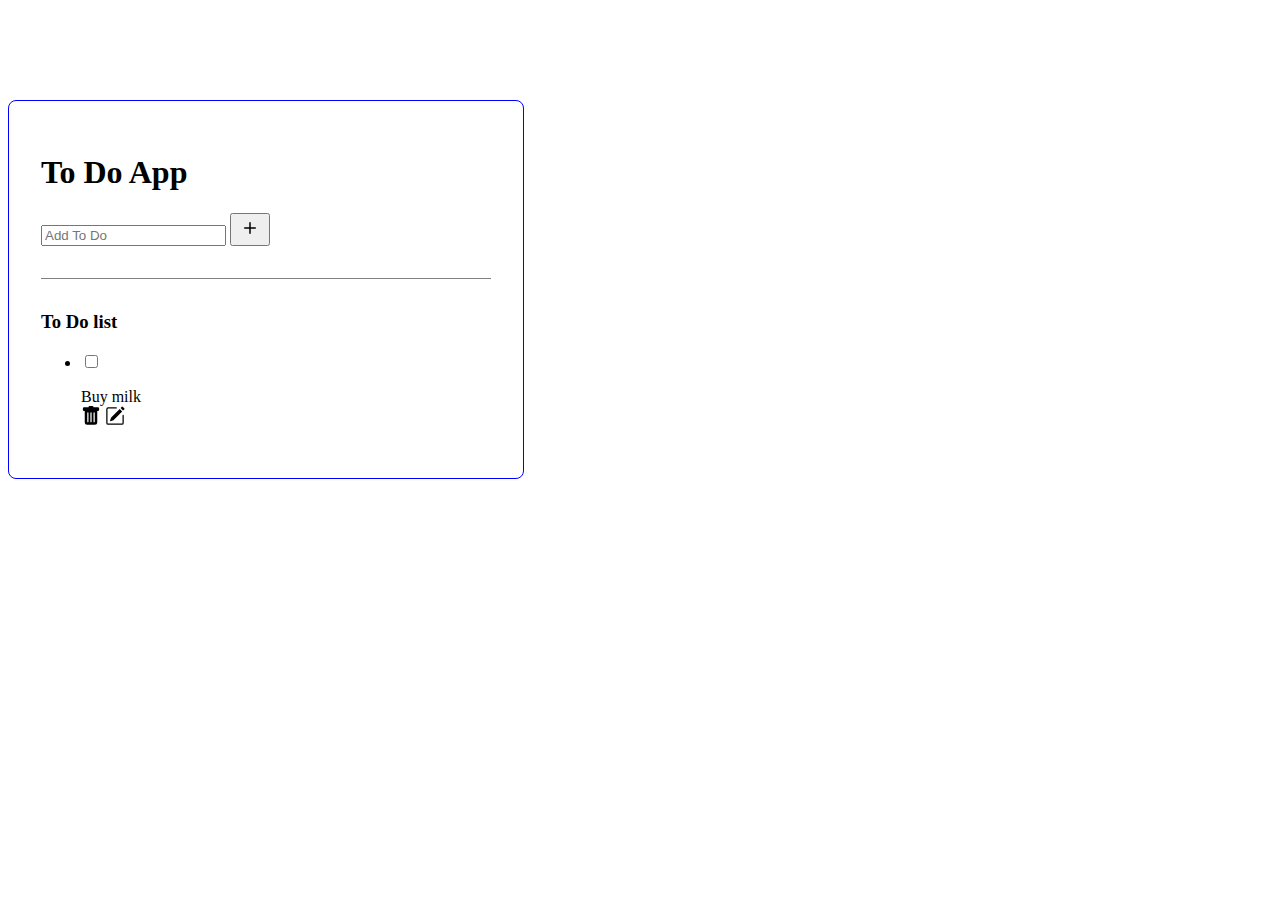
<file: index.html>
<!DOCTYPE html>
<html lang="en">
    <head></head>
        <meta charset="UTF-8">
        <meta http-equiv="X-UA-Compatible" content="IE=edge">
        <meta name="viewport" content="width=device-width,inital-scale=1.0">
        <link href="https://cdn.jsdelivr.net/npm/bootstrap@5.2.0-beta1/dist/css/bootstrap.min.css" rel="stylesheet" integrity="sha384-0evHe/X+R7YkIZDRvuzKMRqM+OrBnVFBL6DOitfPri4tjfHxaWutUpFmBp4vmVor" crossorigin="anonymous">
        <script src="https://cdn.jsdelivr.net/npm/bootstrap@5.2.0-beta1/dist/js/bootstrap.bundle.min.js" integrity="sha384-pprn3073KE6tl6bjs2QrFaJGz5/SUsLqktiwsUTF55Jfv3qYSDhgCecCxMW52nD2" crossorigin="anonymous"></script>
        <link rel="stylesheet" href="./style.css">
        <script src="./main.js" defer></script>
        <title>Do To App List</title>
    </head>
    <body>
        <main class="container mt-4">
          
        <h1>To Do App</h1>
        <form class="d-flex justify-content-start">
             <label for="add-todo" aria-label="Add to do"></label>
            <input id="add-todo" class="form-control" type="text" placeholder="Add To Do" aria-label="add to do">
            <button type="button" id="add-todo-btn" class="btn btn-primary ms-3 ">
                <svg xmlns="http://www.w3.org/2000/svg" width="24" height="24" fill="currentColor" class="bi bi-plus" viewBox="0 0 16 16">
    <path d="M8 4a.5.5 0 0 1 .5.5v3h3a.5.5 0 0 1 0 1h-3v3a.5.5 0 0 1-1 0v-3h-3a.5.5 0 0 1 0-1h3v-3A.5.5 0 0 1 8 4z"></path>
    </svg>
              </button>
            </form>
       <section class="todo-list-section">
        <h3 class='mt-4'>To Do list</h3>
        <ul id='todo-list' class="list-group list-group-flush" id="todo-list">
            <li class="list-group-item">
                <div class="d-flex align-items-center justify-content-between">
                  <div class="d-flex">
                    <label for="mark-complete" aria-label="mark task complete"></label>
                    <input type="checkbox" class="form-check-input">
                    <p class="ms-3">Buy milk</p>
                  </div>
   
                <div class="d-flex"> 
                  <svg class="bi bi-trash text-danger" xmlns="http://www.w3.org/2000/svg" width="20" height="20" fill="currentColor" class="bi bi-trash-fill" viewBox="0 0 16 16">
                  <path d="M2.5 1a1 1 0 0 0-1 1v1a1 1 0 0 0 1 1H3v9a2 2 0 0 0 2 2h6a2 2 0 0 0 2-2V4h.5a1 1 0 0 0 1-1V2a1 1 0 0 0-1-1H10a1 1 0 0 0-1-1H7a1 1 0 0 0-1 1H2.5zm3 4a.5.5 0 0 1 .5.5v7a.5.5 0 0 1-1 0v-7a.5.5 0 0 1 .5-.5zM8 5a.5.5 0 0 1 .5.5v7a.5.5 0 0 1-1 0v-7A.5.5 0 0 1 8 5zm3 .5v7a.5.5 0 0 1-1 0v-7a.5.5 0 0 1 1 0z"></path>
                  </svg> 
                       <svg class="bi bi-pencil-square text-success" xmlns="http://www.w3.org/2000/svg" width="20" height="20" fill="currentColor" class="bi bi-pencil-square" viewBox="0 0 16 16">
                         <path d="M15.502 1.94a.5.5 0 0 1 0 .706L14.459 3.69l-2-2L13.502.646a.5.5 0 0 1 .707 0l1.293 1.293zm-1.75 2.456-2-2L4.939 9.21a.5.5 0 0 0-.121.196l-.805 2.414a.25.25 0 0 0 .316.316l2.414-.805a.5.5 0 0 0 .196-.12l6.813-6.814z"></path>
         <path fill-rule="evenodd" d="M1 13.5A1.5 1.5 0 0 0 2.5 15h11a1.5 1.5 0 0 0 1.5-1.5v-6a.5.5 0 0 0-1 0v6a.5.5 0 0 1-.5.5h-11a.5.5 0 0 1-.5-.5v-11a.5.5 0 0 1 .5-.5H9a.5.5 0 0 0 0-1H2.5A1.5 1.5 0 0 0 1 2.5v11z"></path>
       </svg>   
      </div>
               
                </div>
                  </li>
        </ul>
       </section>
       </main>
        
    </body>
</html>
</file>
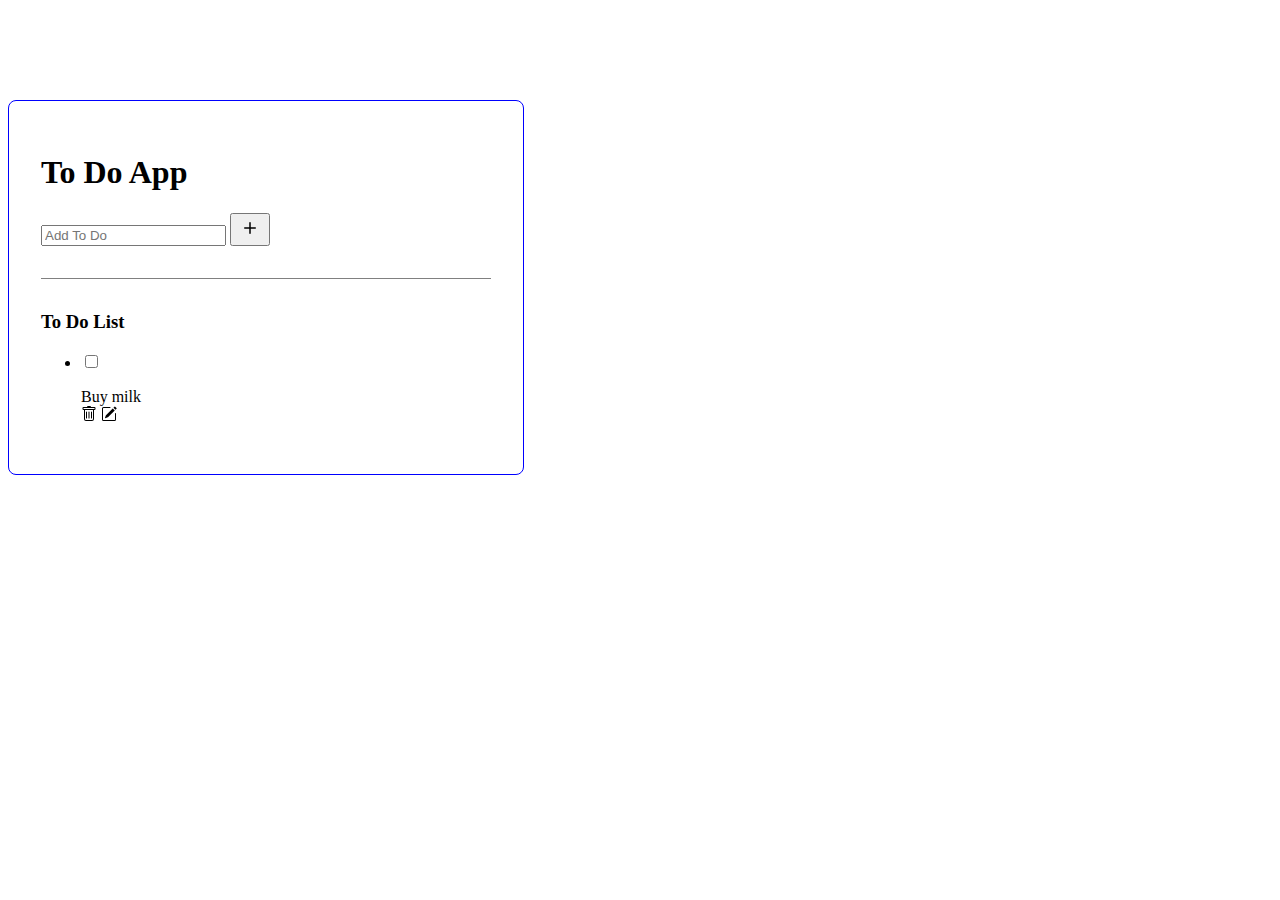
<file: sample.html>
<!DOCTYPE html>
<html lang="en">

<head>
	<meta charset="UTF-8">
	<meta http-equiv="X-UA-Compatible" content="IE=edge">
	<meta name="viewport" content="width=device-width, initial-scale=1.0">
	<link href="https://cdn.jsdelivr.net/npm/bootstrap@5.2.0-beta1/dist/css/bootstrap.min.css" rel="stylesheet"
		integrity="sha384-0evHe/X+R7YkIZDRvuzKMRqM+OrBnVFBL6DOitfPri4tjfHxaWutUpFmBp4vmVor" crossorigin="anonymous">
	<script src="https://cdn.jsdelivr.net/npm/bootstrap@5.2.0-beta1/dist/js/bootstrap.bundle.min.js"
		integrity="sha384-pprn3073KE6tl6bjs2QrFaJGz5/SUsLqktiwsUTF55Jfv3qYSDhgCecCxMW52nD2"
		crossorigin="anonymous"></script>
	<link rel="stylesheet" href="style.css">
	<script src="./main.js" defer></script>
	<title>ToDo App</title>
</head>

<body>
	<main class="container mt-4">
		<h1>To Do App</h1>
		<form class="d-flex justify-content-start">
			<label for="add-todo" aria-label="Add to do"></label>
			<input id="add-todo" class="form-control" type="text" placeholder="Add To Do" aria-label="add to do">
			<button type="button" id="add-todo-btn" class="btn btn-primary ms-3">
				<svg xmlns="http://www.w3.org/2000/svg" width="24" height="24" fill="currentColor" class="bi bi-plus"
					viewBox="0 0 16 16" data-darkreader-inline-fill="" style="--darkreader-inline-fill:currentColor;">
					<path
						d="M8 4a.5.5 0 0 1 .5.5v3h3a.5.5 0 0 1 0 1h-3v3a.5.5 0 0 1-1 0v-3h-3a.5.5 0 0 1 0-1h3v-3A.5.5 0 0 1 8 4z">
					</path>
				</svg>
			</button>
		</form>

		<section class="todo-list-section">
			<h3 class='mt-4'>To Do List</h3>
			<ul class="list-group list-group-flush" id="todo-list">
				<li class="list-group-item">
					<div class="d-flex align-items-center justify-content-between">
						<div class="d-flex">
							<label for="mark-complete" aria-label="mark task complete"></label>
							<input class="form-check-input" type="checkbox">
							<p class="ms-3">Buy milk</p>
						</div>
						<div>
							<span>
								<svg xmlns="http://www.w3.org/2000/svg" width="16" height="16" fill="currentColor"
									class="bi bi-trash text-danger" viewBox="0 0 16 16" data-darkreader-inline-fill=""
									style="--darkreader-inline-fill:currentColor;">
									<path
										d="M5.5 5.5A.5.5 0 0 1 6 6v6a.5.5 0 0 1-1 0V6a.5.5 0 0 1 .5-.5zm2.5 0a.5.5 0 0 1 .5.5v6a.5.5 0 0 1-1 0V6a.5.5 0 0 1 .5-.5zm3 .5a.5.5 0 0 0-1 0v6a.5.5 0 0 0 1 0V6z">
									</path>
									<path fill-rule="evenodd"
										d="M14.5 3a1 1 0 0 1-1 1H13v9a2 2 0 0 1-2 2H5a2 2 0 0 1-2-2V4h-.5a1 1 0 0 1-1-1V2a1 1 0 0 1 1-1H6a1 1 0 0 1 1-1h2a1 1 0 0 1 1 1h3.5a1 1 0 0 1 1 1v1zM4.118 4 4 4.059V13a1 1 0 0 0 1 1h6a1 1 0 0 0 1-1V4.059L11.882 4H4.118zM2.5 3V2h11v1h-11z">
									</path>
								</svg>
							</span>
							<span>
								<svg xmlns="http://www.w3.org/2000/svg" width="16" height="16" fill="currentColor"
									class="bi bi-pencil-square text-success" viewBox="0 0 16 16" data-darkreader-inline-fill=""
									style="--darkreader-inline-fill:currentColor;">
									<path
										d="M15.502 1.94a.5.5 0 0 1 0 .706L14.459 3.69l-2-2L13.502.646a.5.5 0 0 1 .707 0l1.293 1.293zm-1.75 2.456-2-2L4.939 9.21a.5.5 0 0 0-.121.196l-.805 2.414a.25.25 0 0 0 .316.316l2.414-.805a.5.5 0 0 0 .196-.12l6.813-6.814z">
									</path>
									<path fill-rule="evenodd"
										d="M1 13.5A1.5 1.5 0 0 0 2.5 15h11a1.5 1.5 0 0 0 1.5-1.5v-6a.5.5 0 0 0-1 0v6a.5.5 0 0 1-.5.5h-11a.5.5 0 0 1-.5-.5v-11a.5.5 0 0 1 .5-.5H9a.5.5 0 0 0 0-1H2.5A1.5 1.5 0 0 0 1 2.5v11z">
									</path>
								</svg>
							</span>
						</div>
					</div>
				</li> 
			</ul>
		</section>

	</main>
</body>

</html>
</file>
<file: style.css>
*{
   /* outline:1px solid red;*/

}
.container{
    max-width: 450px; 
    border: 1px solid blue;
    padding:2rem;
    border-radius:8px;
    margin-top: 100px;
}

.todo-list-section
{
    margin-top: 2rem;
    border-top: 1px solid gray;
}
p{
    margin-bottom: 0;
}
h3{
    margin-top: 2rem;
}
svg{
    cursor: pointer;
}
svg:active{
    transform:scale(0.8);
}
.list-group-item{
    padding:0;
}
</file>
